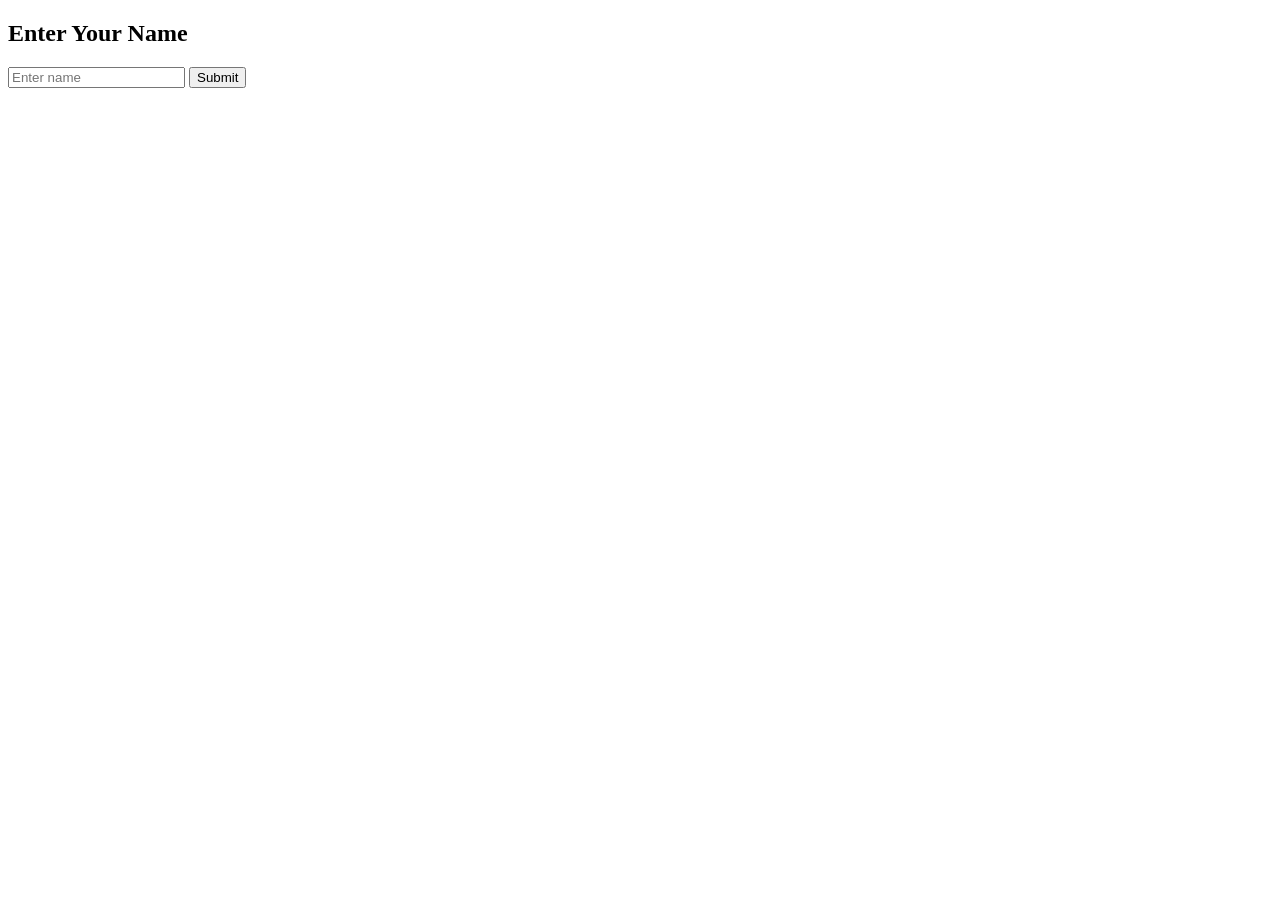
<file: templates/form.html>
<!DOCTYPE html>
<html>
<head>
    <title>Form Page</title>
</head>
<body>

    <h2>Enter Your Name</h2>

    <form action="/submit" method="POST">
        <input type="text" name="username" placeholder="Enter name" required>
        <button type="submit">Submit</button>
    </form>

</body>
</html>
</file>
